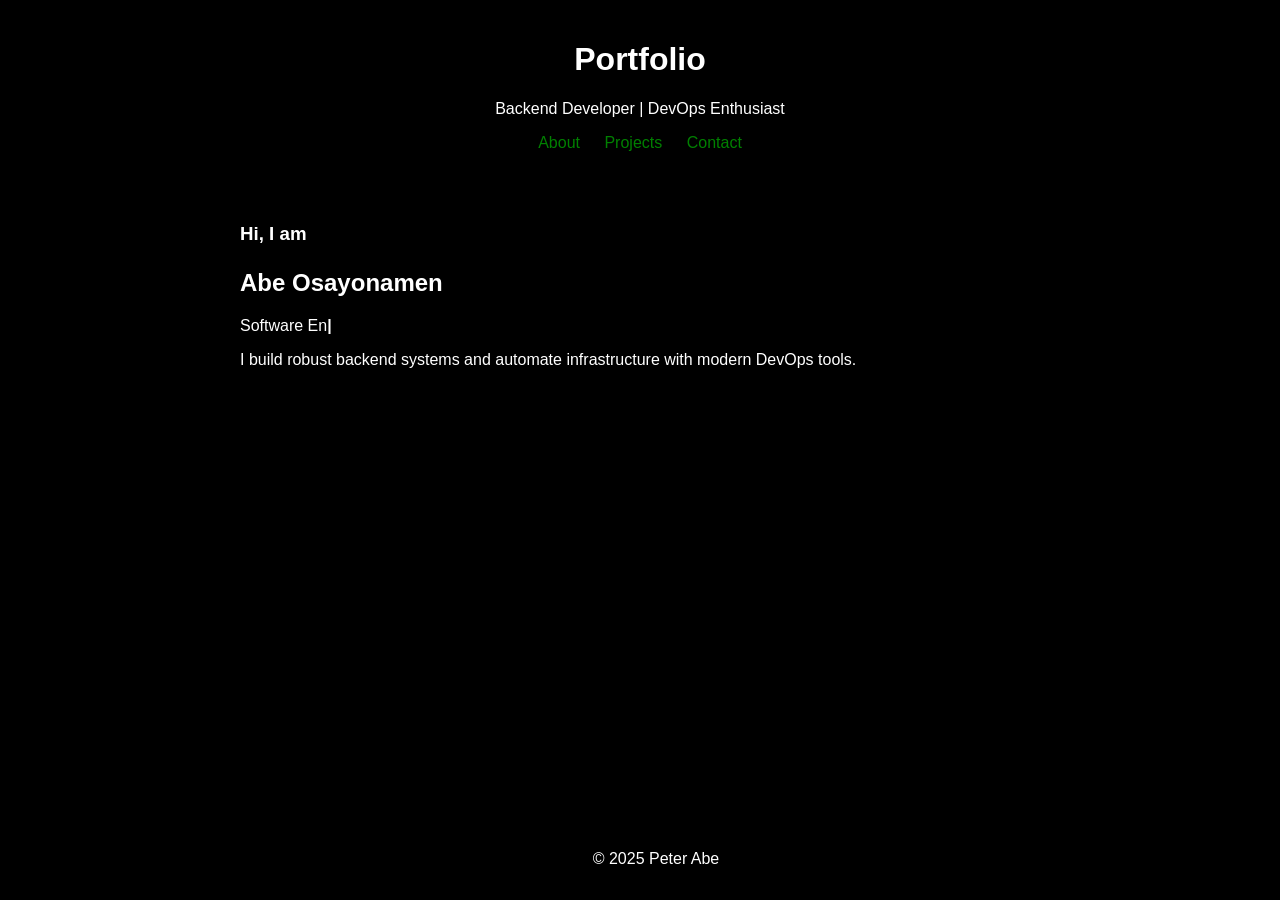
<file: index.html>
<!DOCTYPE html>
<html lang="en">
<head>
  <meta charset="UTF-8" />
  <meta name="viewport" content="width=device-width, initial-scale=1.0" />
  <title>Peter Abe | Backend & DevOps Engineer</title>
  <link rel="stylesheet" href="assets/styles.css" />
</head>
<body>
  <header>
    <h1>Portfolio</h1>
    <p>Backend Developer | DevOps Enthusiast</p>
    <nav>
      <a href="about.html">About</a>
      <a href="projects.html">Projects</a>
      <a href="contact.html">Contact</a>
    </nav>
  </header>
  <main>
    <section>
      <h3>Hi, I am</h3>
      <h2>Abe Osayonamen</h2>
      <p><span id="typing-text">Software Engineering Student</span><span id="cursor">|</span></p>
      <p>I build robust backend systems and automate infrastructure with modern DevOps tools.</p>
    </section>
  </main>
  <footer>
    <p>&copy; 2025 Peter Abe</p>
  </footer>
  <script src="assets/script.js"></script>
</body>
</html>
</file>
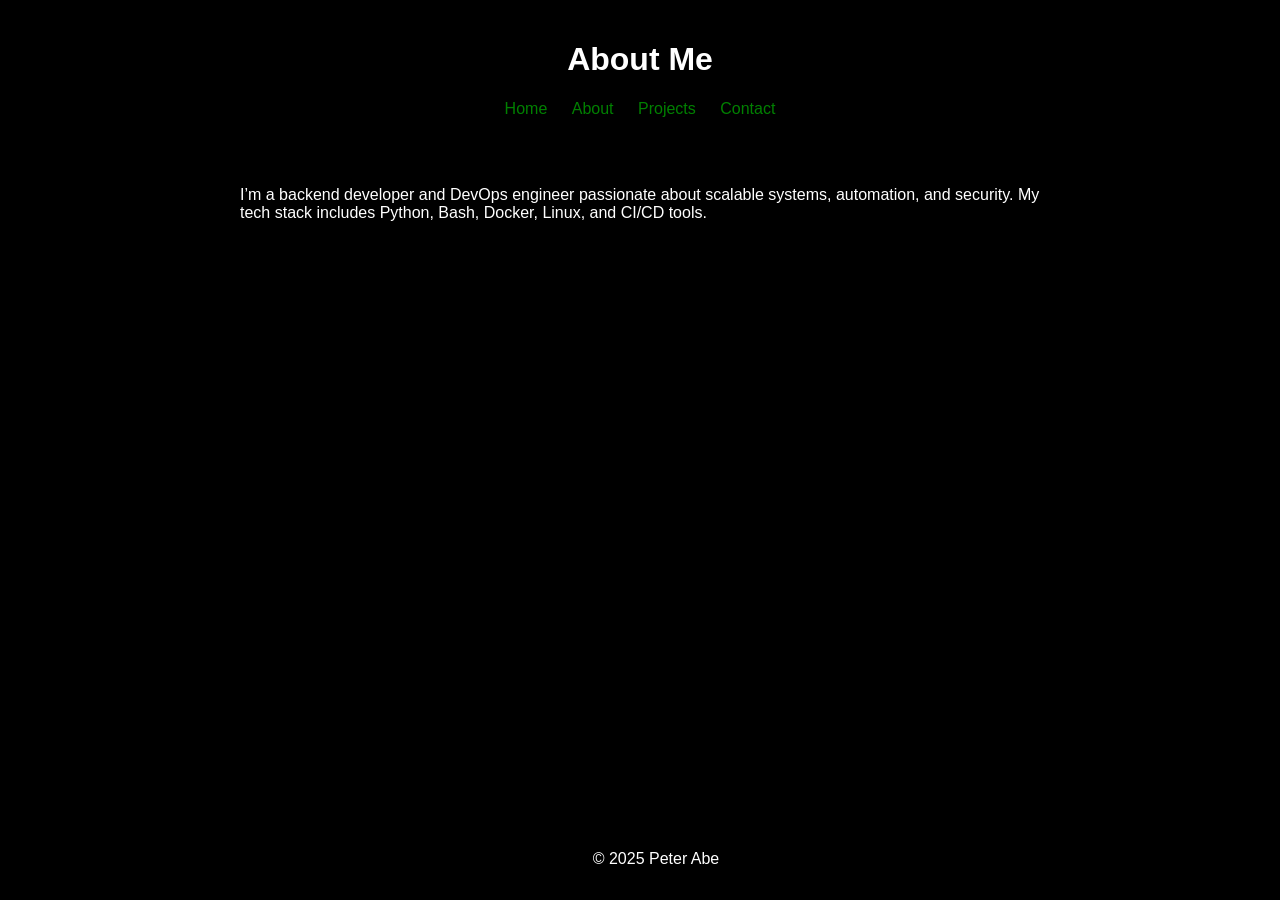
<file: about.html>
<!DOCTYPE html>
<html lang="en">
<head>
  <meta charset="UTF-8" />
  <meta name="viewport" content="width=device-width, initial-scale=1.0" />
  <title>About - Peter Abe</title>
  <link rel="stylesheet" href="assets/styles.css" />
</head>
<body>
  <header>
    <h1>About Me</h1>
    <nav>
      <a href="index.html">Home</a>
      <a href="about.html">About</a>
      <a href="projects.html">Projects</a>
      <a href="contact.html">Contact</a>
    </nav>
  </header>
  <main>
    <section>
      <p>I’m a backend developer and DevOps engineer passionate about scalable systems, automation, and security. My tech stack includes Python, Bash, Docker, Linux, and CI/CD tools.</p>
    </section>
  </main>
  <footer>
    <p>&copy; 2025 Peter Abe</p>
  </footer>
</body>
</html>
</file>
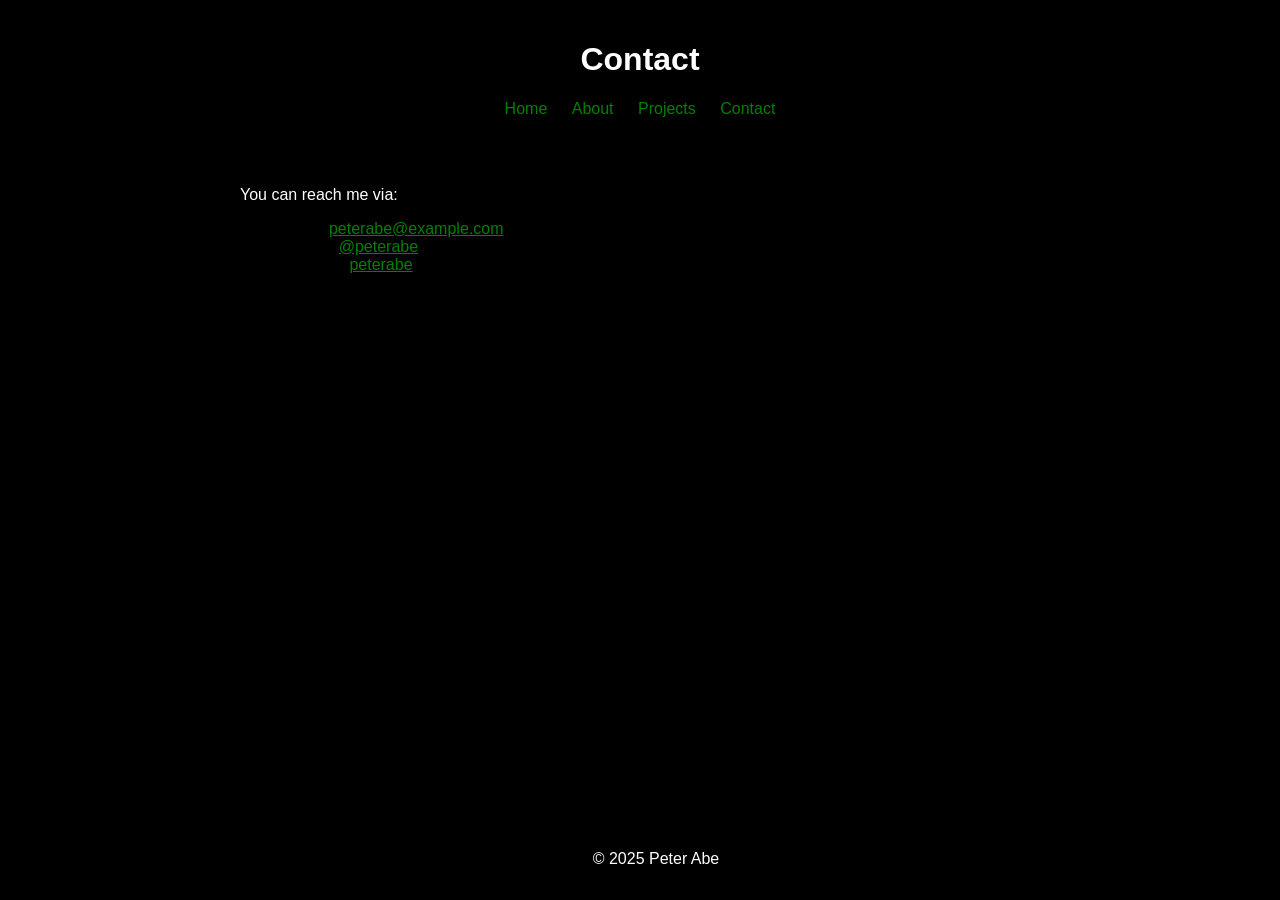
<file: contact.html>
<!DOCTYPE html>
<html lang="en">
<head>
  <meta charset="UTF-8" />
  <meta name="viewport" content="width=device-width, initial-scale=1.0" />
  <title>Contact - Peter Abe</title>
  <link rel="stylesheet" href="assets/styles.css" />
</head>
<body>
  <header>
    <h1>Contact</h1>
    <nav>
      <a href="index.html">Home</a>
      <a href="about.html">About</a>
      <a href="projects.html">Projects</a>
      <a href="contact.html">Contact</a>
    </nav>
  </header>
  <main>
    <section>
      <p>You can reach me via:</p>
      <ul>
        <li>Email: <a href="mailto:peterabe@example.com">peterabe@example.com</a></li>
        <li>GitHub: <a href="https://github.com/peterabe" target="_blank">@peterabe</a></li>
        <li>LinkedIn: <a href="https://linkedin.com/in/peterabe" target="_blank">peterabe</a></li>
      </ul>
    </section>
  </main>
  <footer>
    <p>&copy; 2025 Peter Abe</p>
  </footer>
</body>
</html>
</file>
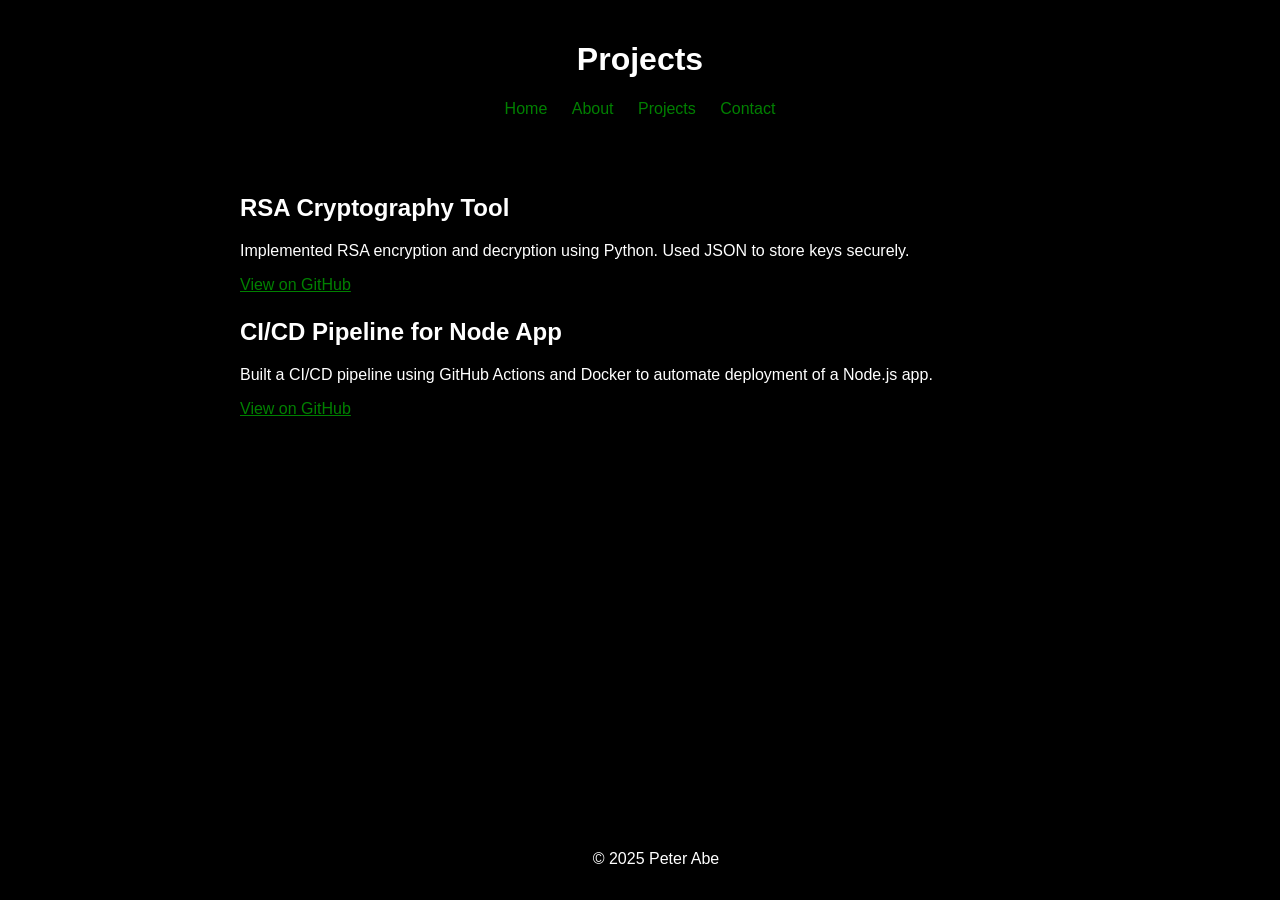
<file: projects.html>
<!DOCTYPE html>
<html lang="en">
<head>
  <meta charset="UTF-8" />
  <meta name="viewport" content="width=device-width, initial-scale=1.0" />
  <title>Projects - Peter Abe</title>
  <link rel="stylesheet" href="assets/styles.css" />
</head>
<body>
  <header>
    <h1>Projects</h1>
    <nav>
      <a href="index.html">Home</a>
      <a href="about.html">About</a>
      <a href="projects.html">Projects</a>
      <a href="contact.html">Contact</a>
    </nav>
  </header>
  <main>
    <section>
      <h2>RSA Cryptography Tool</h2>
      <p>Implemented RSA encryption and decryption using Python. Used JSON to store keys securely.</p>
      <a href="https://github.com/peterabe/rsa-tool" target="_blank">View on GitHub</a>

      <h2>CI/CD Pipeline for Node App</h2>
      <p>Built a CI/CD pipeline using GitHub Actions and Docker to automate deployment of a Node.js app.</p>
      <a href="https://github.com/peterabe/devops-pipeline" target="_blank">View on GitHub</a>
    </section>
  </main>
  <footer>
    <p>&copy; 2025 Peter Abe</p>
  </footer>
</body>
</html>
</file>
<file: assets/styles.css>
body {
  font-family: Arial, sans-serif;
  margin: 0;
  padding: 0;
  background: black;
}

header {
  color: white;
  padding: 20px;
  text-align: center;
}

nav a {
  color: green;
  margin: 0 10px;
  text-decoration: none;
}

main {
  padding: 2rem;
  max-width: 800px;
  margin: auto;
}

footer {
  text-align: center;
  padding: 1rem;
  color: white;
  position: fixed;
  width: 100%;
  bottom: 0;
}

section h3 {
  color: white;
}

section h2 {
  margin-top: 1.5rem;
  color: white;
}

section p {
  color: white;
}

a {
  color: green;
}

#cursor {
  font-weight: bold;
  color: white;
  animation: blink 1s step-start infinite;
}

@keyframes blink {
  50% {
    opacity: 0;
  }
}
</file>
